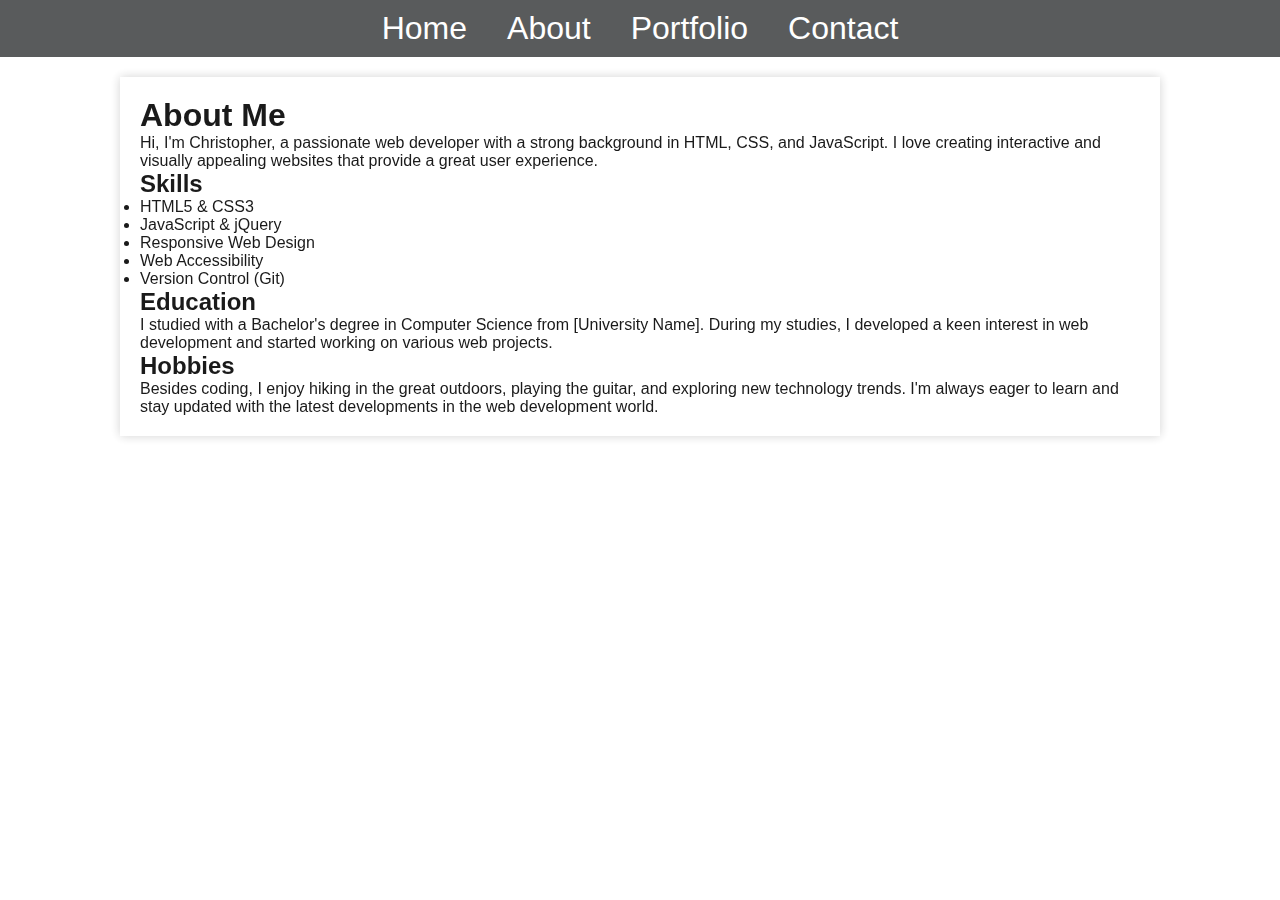
<file: about.html>
<!DOCTYPE html>
<html lang="en">

<head>
    <meta charset="UTF-8">
    <meta name="viewport" content="width=device-width, initial-scale=1.0">
    <link rel="stylesheet" href="style.css">
    <title>Christopher Zaragoza - About</title>
</head>

<body>
    <header>
        <nav>
            <ul>
                <li><a href="index.html">Home</a></li>
                <li><a href="about.html">About</a></li>
                <li><a href="portfolio.html">Portfolio</a></li>
                <li><a href="contact.html">Contact</a></li>
                
            </ul>
        </nav>
    </header>

    <main>
        <h1>About Me</h1>
        <p>
            Hi, I'm Christopher, a passionate web developer with a strong background in HTML, CSS, and JavaScript.
            I love creating interactive and visually appealing websites that provide a great user experience.
        </p>

        <h2>Skills</h2>
        <ul>
            <li>HTML5 &amp; CSS3</li>

            <li>JavaScript &amp; jQuery</li>
            <li>Responsive Web Design</li>
            <li>Web Accessibility</li>
            <li>Version Control (Git)</li>
        </ul>

        <h2>Education</h2>
        <p>
            I studied with a Bachelor's degree in Computer Science from [University Name].
            During my studies, I developed a keen interest in web development and started working on various web
            projects.
        </p>

        <h2>Hobbies</h2>
        <p>
            Besides coding, I enjoy hiking in the great outdoors, playing the guitar, and exploring new technology
            trends.
            I'm always eager to learn and stay updated with the latest developments in the web development world.
        </p>
    </main>

    
</body>

</html>
</file>
<file: style.css>
body,
h1,
h2,
h3,
p,
ul,
li {
  margin: 0;
  padding: 0;
}
#background-video {
  width: 100vw;
  height: 100vh;
  object-fit: cover;
  position: fixed;
  left: 0;
  right: 0;
  top: 0;
  bottom: 0;
  z-index: -1;
}

/* Global styles */
body {
  font-family: Impact, Haettenschweiler, "Arial Narrow Bold", sans-serif,
    sans-serif;
}

header {
  background-color: #595b5c;
  color: #fff;
  padding: 10px 0;
}

nav ul {
  list-style: none;
  display: flex;
  justify-content: center;
}

nav li {
  margin: 0 20px;
  font-size: xx-large;
}

nav a {
  text-decoration: none;
  color: #fff;
}

main {
  max-width: 1000px;
  margin: 20px auto;
  padding: 20px;
  background-color: #fff;
  box-shadow: 0 0 10px rgba(0, 0, 0, 0.2);
  opacity: 0.9;
  backdrop-filter: blur(20px);
}

footer {
  text-align: center;
  padding: 10px 0;
  background-color: #3498db;
  color: #fff;
}

.book-description {
  text-align: right;
  float: right;
  margin-right: 100px;
  color: rgb(0, 0, 0);
  font-family: "Galada", cursive;
}
#pleaseWait {
  max-width: 1000px;
  margin: 20px auto;
  padding: 20px;
  background-color: #d9eedc;
  box-shadow: 0 0 10px rgba(0, 0, 0, 0.2);
  opacity: 0.9;
  backdrop-filter: blur(20px);
  font-family: "Galada", cursive;
  font-size: 50px;
}
/* Form Styles */
.visitor-form {
  margin-left: 800px;
  margin-top: 100px;
  width: 350px;
  height: 225px;
  bottom: 20px;
  right: 20px;
  background: rgba(255, 255, 255, 0.8);
  padding: 20px;
  border-radius: 10px;
  z-index: 1;
}

.visitor-form label,
.visitor-form input,
.visitor-form button {
  display: block;
  margin-bottom: 10px;
}
@media (max-width: 1024px) {
  .virtual-room {
      height: 400px;
  }
}

@media (max-width: 480px) {
  .virtual-room {
      height: 300px;
  }
}
</file>
